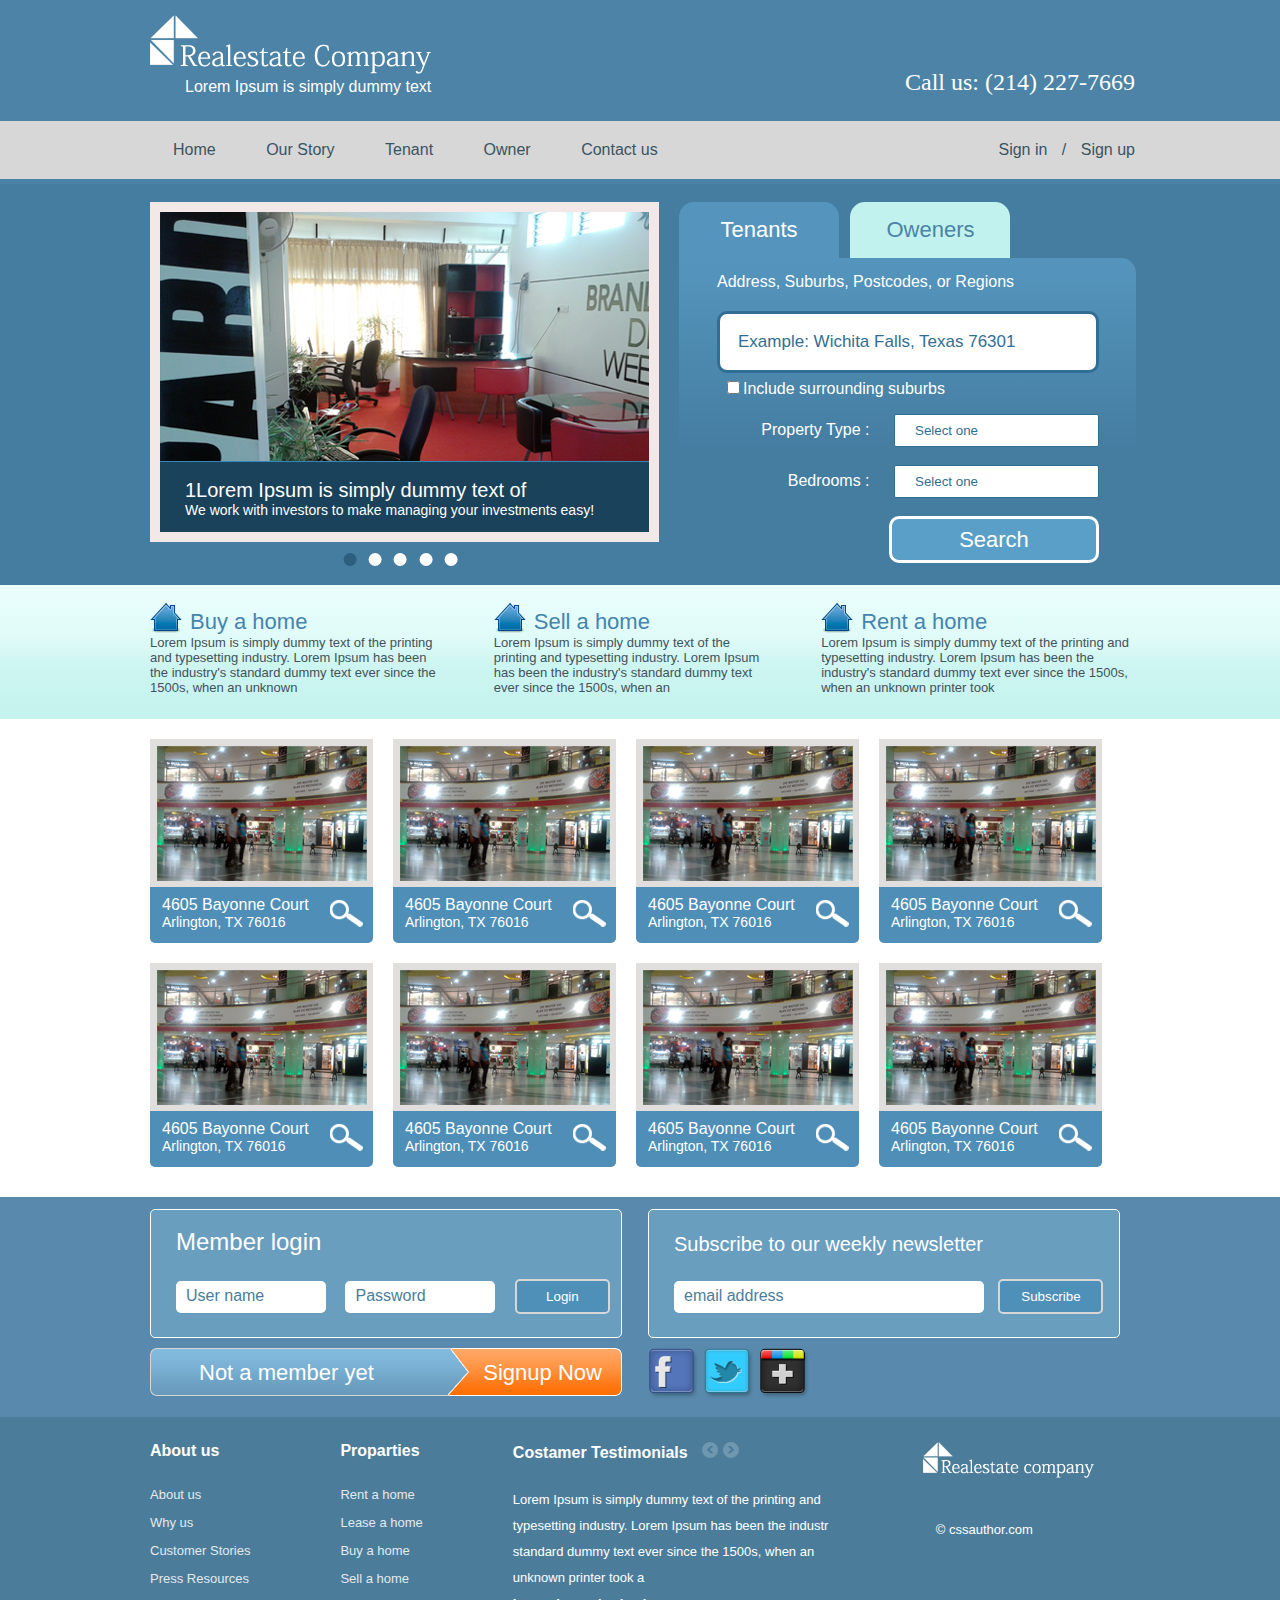
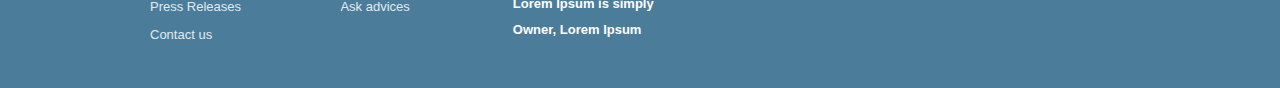
<file: piroll/index.html>
<!DOCTYPE html>
<html lang="en">
<head>
    <meta charset="UTF-8">
    <meta name="viewport" content="width=device-width, initial-scale=1.0">
    <meta http-equiv="X-UA-Compatible" content="ie=edge">
    <title>Real Estate</title>

    <link rel="stylesheet" href="main.css">

    <link href="https://fonts.googleapis.com/css?family=Barlow" rel="stylesheet">
</head>
<body>

    <div class="wrap">

                <!-- Header -->

        <header>
            <div class="header__top">
                <div class="content flex__end">
                    <div class="logo__company">
                        <img src="img/logo.png" alt="logo">
                        <div class="company__description">
                            Lorem Ipsum is simply dummy text
                        </div>
                    </div>
                    <div class="call__us">Call us: (214) 227-7669</div>
                </div>
            </div>
            <div class="header__buttom">
                <div class="content_header__buttom">
                    <div class="navBar">
                        <div class="short__menu">Menu</div>
                        <ul class="long__navbar long__navbar_media">
                            <li><a href="#">Home</a></li>
                            <li><a href="#">Our Story</a></li>
                            <li><a href="#">Tenant</a></li>
                            <li><a href="#">Owner</a></li>
                            <li><a href="#">Contact us</a></li>
                        </ul>
                    </div>
                    <div class="login">
                        <a href="#">Sign in</a>
                        <span>/</span>
                        <a href="#">Sign up</a>
                    </div>
                    <div class="clearfix"></div>
                </div>
            </div>
        </header>


        <!-- Content -->

        <div class="site-main__content">
            <div class="search-field">
                <div class="content flex_start smc">
                    <div class="slide-wrapper">
                        <input type="radio" name="point" id="slide1" checked>
                        <input type="radio" name="point" id="slide2">
                        <input type="radio" name="point" id="slide3">
                        <input type="radio" name="point" id="slide4">
                        <input type="radio" name="point" id="slide5">                    
                        <div class="slider">
                            <div class="slides slide1">
                                <div class="slide__title">
                                    <div class="big-text">1Lorem Ipsum is simply dummy text of </div>
                                    <div class="small-text">We work with investors to make managing your investments easy!</div>
                                </div>
                            </div>
                            <div class="slides slide2">
                                <div class="slide__title">
                                    <div class="big-text">2Lorem Ipsum is simply dummy text of </div>
                                    <div class="small-text">We work with investors to make managing your investments easy!</div>
                                </div>
                            </div>
                            <div class="slides slide3">
                                <div class="slide__title">
                                    <div class="big-text">3Lorem Ipsum is simply dummy text of </div>
                                    <div class="small-text">We work with investors to make managing your investments easy!</div>
                                </div>
                            </div>
                            <div class="slides slide4">
                                <div class="slide__title">
                                    <div class="big-text">4Lorem Ipsum is simply dummy text of </div>
                                    <div class="small-text">We work with investors to make managing your investments easy!</div>
                                </div>
                            </div>
                            <div class="slides slide5">
                                <div class="slide__title">
                                    <div class="big-text">5Lorem Ipsum is simply dummy text of </div>
                                    <div class="small-text">We work with investors to make managing your investments easy!</div>
                                </div>
                            </div>
                            
                        </div>
                        <div class="controls">
                            <label for="slide1"></label>
                            <label for="slide2"></label>
                            <label for="slide3"></label>
                            <label for="slide4"></label>
                            <label for="slide5"></label>
                        </div>
                    </div>
                    <div id="right__sideBar" class="right__sideBar">
                        <ul id="buttonList">
                            <li class="first tab activeTitle">Tenants</li>
                            <li class="second tab">Oweners</li>
                        </ul>
                        <div class="tab-content">
                            <div class="tab-panel page1 show">
                                <p>Address, Suburbs, Postcodes, or Regions</p>
                                <input class="example" type="text" placeholder="Example: Wichita Falls, Texas 76301">
                                <input type="checkbox">Include surrounding suburbs
                                <div class="choose-type">
                                    <span>Property Type :</span>
                                    <input class="one" type="text" placeholder="Select one">
                                </div>
                                <div class="choose-type">
                                    <span>Bedrooms :</span>
                                    <input class="one" type="text" placeholder="Select one">
                                </div>
                                <div class="position-right">
                                    <button class="search">Search</button>
                                </div>
                            </div>
                            <div class="tab-panel page2">
                                <p>Some other text</p>
                                <input class="example" type="text" placeholder="Example: Wichita Falls, Texas 76301">
                                <input type="checkbox">Include surrounding suburbs
                                <div class="choose-type">
                                    <span>Property Type :</span>
                                    <input class="one" type="text" placeholder="Select one">
                                </div>
                                <div class="choose-type">
                                    <span>Bedrooms :</span>
                                    <input class="one" type="text" placeholder="Select one">
                                </div>
                                <div class="position-right">
                                    <button class="search">Search</button>
                                </div>
                            </div>
                        </div>
                    </div>
                    <div class="clearfix"></div>
                </div>
            </div>
            <div class="choose-home">
                <div class="content">
                    <div class="buy_home">
                        <div class="home__title"><a href="">Buy a home</a></div>
                        <div class="home__desc">Lorem Ipsum is simply dummy text of the printing and typesetting industry. Lorem Ipsum has been the industry's standard dummy text ever since the 1500s, when an unknown</div>
                    </div>
                    <div class="sell_home">
                        <div class="home__title"><a href="">Sell a home</a></div>
                        <div class="home__desc">Lorem Ipsum is simply dummy text of the printing and typesetting industry. Lorem Ipsum has been the industry's standard dummy text ever since the 1500s, when an </div>                        
                    </div>
                    <div class="rent_home">
                        <div class="home__title"><a href="#">Rent a home</a></div>
                        <div class="home__desc">Lorem Ipsum is simply dummy text of the printing and typesetting industry. Lorem Ipsum has been the industry's standard dummy text ever since the 1500s, when an unknown printer took </div>
                    </div>
                </div>
            </div>
            <div class="site-content__product">
                <div class="content__products">
                    <div class="content__section">
                        <div class="product">
                            <a href="#">
                                <img src="img/product.png" alt="foto-product">
                            </a>
                            <div class="product__desc">
                                <div class="product__desc_img">
                                    <div class="product__adress">4605 Bayonne Court </div>
                                    <div class="product__region">Arlington, TX 76016</div>
                                </div>
                            </div>
                        </div>
                        <div class="product">
                            <a href="#">
                                <img src="img/product.png" alt="foto-product">
                            </a>
                            <div class="product__desc">
                                <div class="product__desc_img">
                                    <div class="product__adress">4605 Bayonne Court </div>
                                    <div class="product__region">Arlington, TX 76016</div>
                                </div>
                            </div>
                        </div>
                        <div class="product">
                            <a href="#">
                                <img src="img/product.png" alt="foto-product">
                            </a>
                            <div class="product__desc">
                                <div class="product__desc_img">
                                    <div class="product__adress">4605 Bayonne Court </div>
                                    <div class="product__region">Arlington, TX 76016</div>
                                </div>
                            </div>
                        </div>
                        <div class="product">
                            <a href="#">
                                <img src="img/product.png" alt="foto-product">
                            </a>
                            <div class="product__desc">
                                <div class="product__desc_img">
                                    <div class="product__adress">4605 Bayonne Court </div>
                                    <div class="product__region">Arlington, TX 76016</div>
                                </div>
                            </div>
                        </div>
                        <div class="product">
                            <a href="#">
                                <img src="img/product.png" alt="foto-product">
                            </a>
                            <div class="product__desc">
                                <div class="product__desc_img">
                                    <div class="product__adress">4605 Bayonne Court </div>
                                    <div class="product__region">Arlington, TX 76016</div>
                                </div>
                            </div>
                        </div>
                        <div class="product">
                            <a href="#">
                                <img src="img/product.png" alt="foto-product">
                            </a>
                            <div class="product__desc">
                                <div class="product__desc_img">
                                    <div class="product__adress">4605 Bayonne Court </div>
                                    <div class="product__region">Arlington, TX 76016</div>
                                </div>
                            </div>
                        </div>
                        <div class="product">
                            <a href="#">
                                <img src="img/product.png" alt="foto-product">
                            </a>
                            <div class="product__desc">
                                <div class="product__desc_img">
                                    <div class="product__adress">4605 Bayonne Court </div>
                                    <div class="product__region">Arlington, TX 76016</div>
                                </div>
                            </div>
                        </div>
                        <div class="product">
                            <a href="#">
                                <img src="img/product.png" alt="foto-product">
                            </a>
                            <div class="product__desc">
                                <div class="product__desc_img">
                                    <div class="product__adress">4605 Bayonne Court </div>
                                    <div class="product__region">Arlington, TX 76016</div>
                                </div>
                            </div>
                        </div>
                        <div class="clearfix"></div>
                    </div>
                </div>
            </div>
        </div>


        <!-- User panel -->

        <div class="user-panel">
            <div class="user-panel__contetn">
                <div class="user-form user__member">
                    <div class="user__member_title">Member login</div>
                    <div class="user__login">
                        <input type="text" placeholder="User name">
                        <input type="password" placeholder="Password">
                        <input type="submit" name="commit" value="Login">
                    </div>
                </div>

                <div class="user-form user__subscribe">
                    <div class="user__subscribe_title">Subscribe to our weekly newsletter</div>
                    <div class="user__subscribe_form">
                        <input type="text" placeholder="email address">
                        <input type="submit" name="commit" value="Subscribe">
                    </div>
                </div>

                <div class="user__new">
                    <div class="user__new_title">Not a member yet </div>
                    <div class="user-signup"><a href="">Signup Now</a></div>
                </div>

                <div class="social-network">
                    <a href="#">
                        <img src="img/fb.png" alt="fb-logo">
                    </a>
                    <a href="#">
                        <img src="img/tw.png" alt="tw-logo">
                    </a>
                    <a href="#">
                        <img src="img/g.png" alt="g-logo">
                    </a>
                </div>
                <div class="clearfix"></div>
            </div>
        </div>

        <footer>
            <div class="footer__content">
                <div class="about-us footer">
                    <div class="footer__title">
                        <span class="data-toggle">About us
                            <span class="caret"></span>
                        </span>
                        <ul class="footer__list footer__list_about">
                            <li><a href="#">About us</a></li>
                            <li><a href="#">Why us</a></li>
                            <li><a href="#">Customer Stories</a></li>
                            <li><a href="#">Press Resources</a></li>
                            <li><a href="#">Press Releases</a></li>
                            <li><a href="#">Contact us</a></li>
                        </ul>
                    </div>
                </div>
                <div class="proparties footer">
                    <div class="footer__title">
                        <span class="data-toggle">Proparties
                            <span class="caret"></span>
                        </span>
                        <ul class="footer__list footer__list_prop">
                            <li><a href="#">Rent a home</a></li>
                            <li><a href="#">Lease a home</a></li>
                            <li><a href="#">Buy a home</a></li>
                            <li><a href="#">Sell a home</a></li>
                            <li><a href="#">Ask advices</a></li>
                        </ul>
                    </div>
                </div>
                <div class="costamer footer">
                    <div class="costamer__title">
                        <span class="costamer__title ct">Costamer Testimonials</span>
                        <span class="footer__arrow">
                            <a href="#"><img src="img/footer_arrow_left.png" alt=""></a>
                        </span>
                        <span class="footer__arrow">
                            <a href="#"><img src="img/footer_arrow_right.png" alt=""></a>
                        </span>
                    </div>
                    <div class="costamer__desc">
                        <p class="costamer__list">Lorem Ipsum is simply dummy text of the printing and 
                                typesetting industry. Lorem Ipsum has been the industr
                                standard dummy text ever since the 1500s, 
                                when an unknown printer took a 
                        </p>
                        <p class="costamer__list"><b>Lorem Ipsum is simply</b></p>
                        <p class="costamer__list"><b>Owner, Lorem Ipsum</b></p>
                    </div>
                    <p class="readMore"><a href="#">Read more ...</a></p>
                </div>
                <div class="footer__logo footer">
                    <div class="footer__logo_img">
                        <img src="img/logo_small.png" alt="logo">
                    </div>
                    <div class="footer__copyright">© cssauthor.com</div>
                </div>
                <div class="clearfix"></div>
            </div>
        </footer>
    </div>


    <script src="main.js"></script>
    
</body>
</html>
</file>
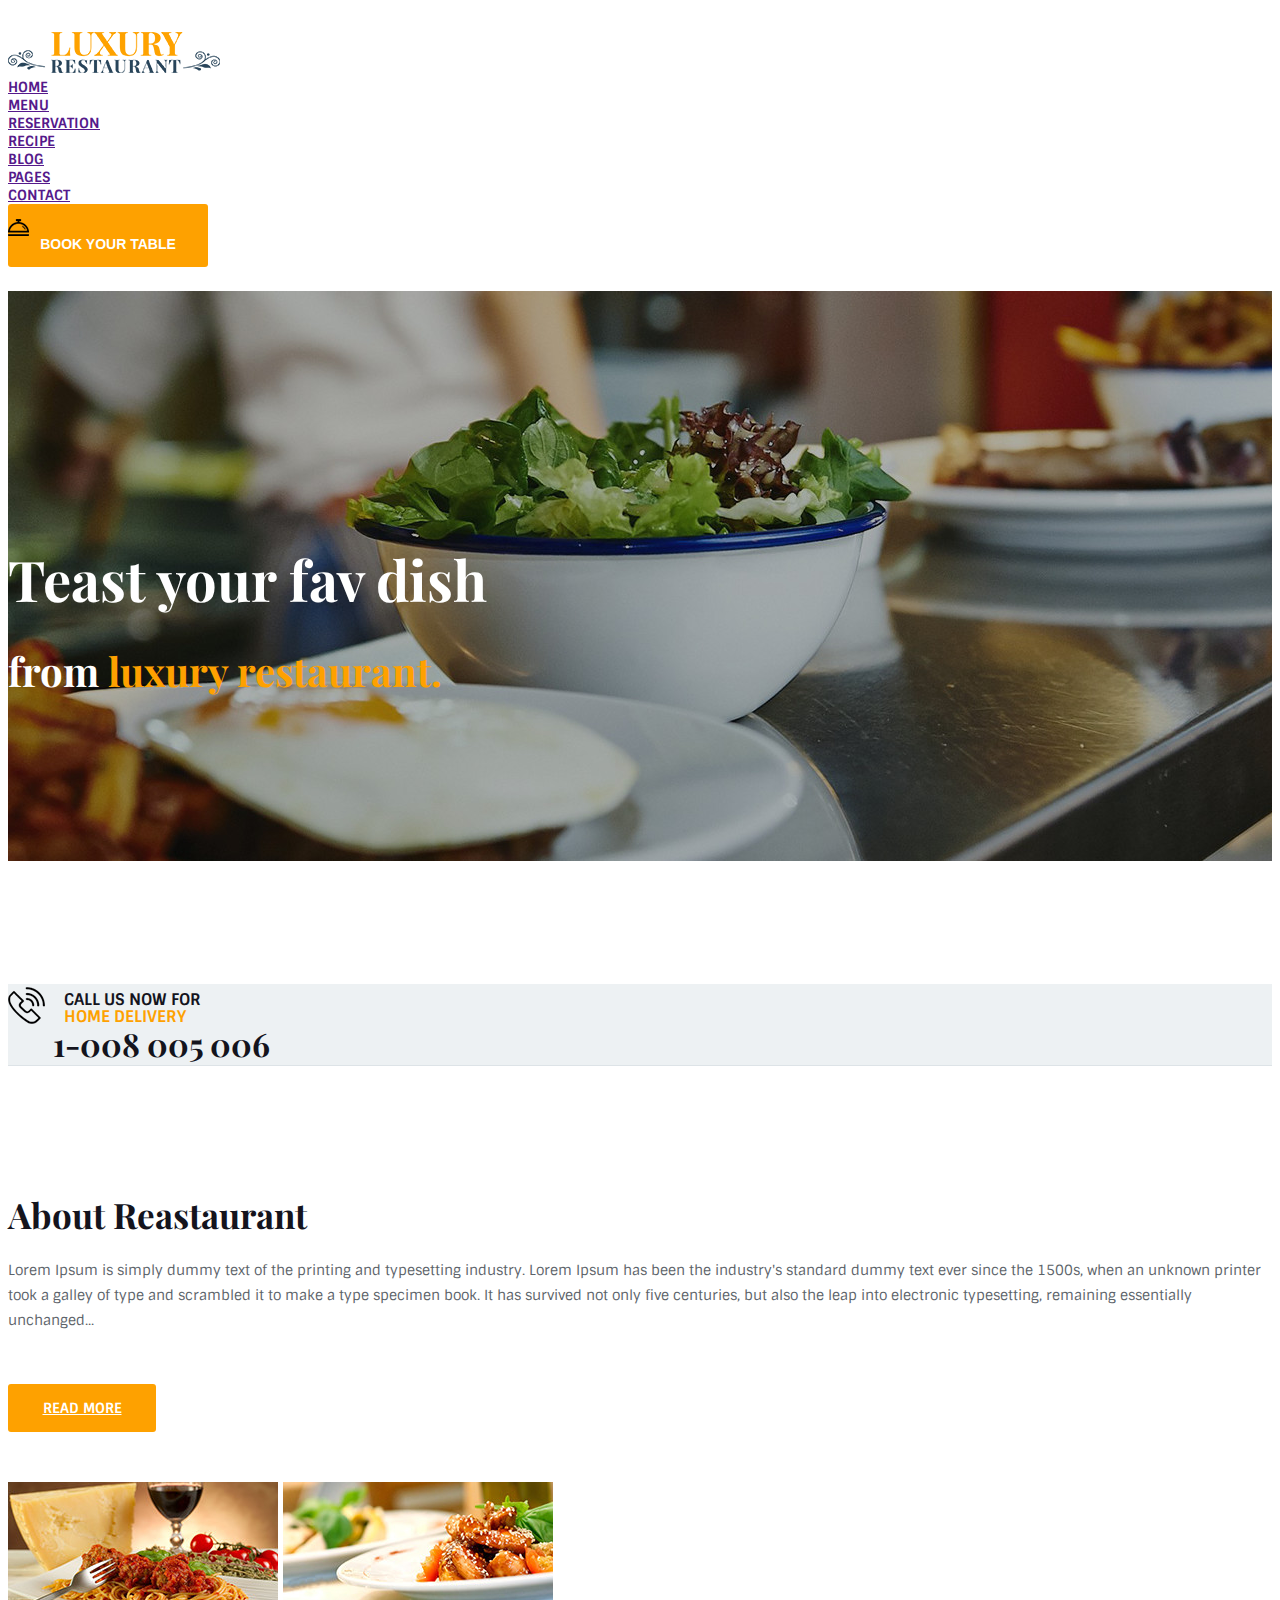
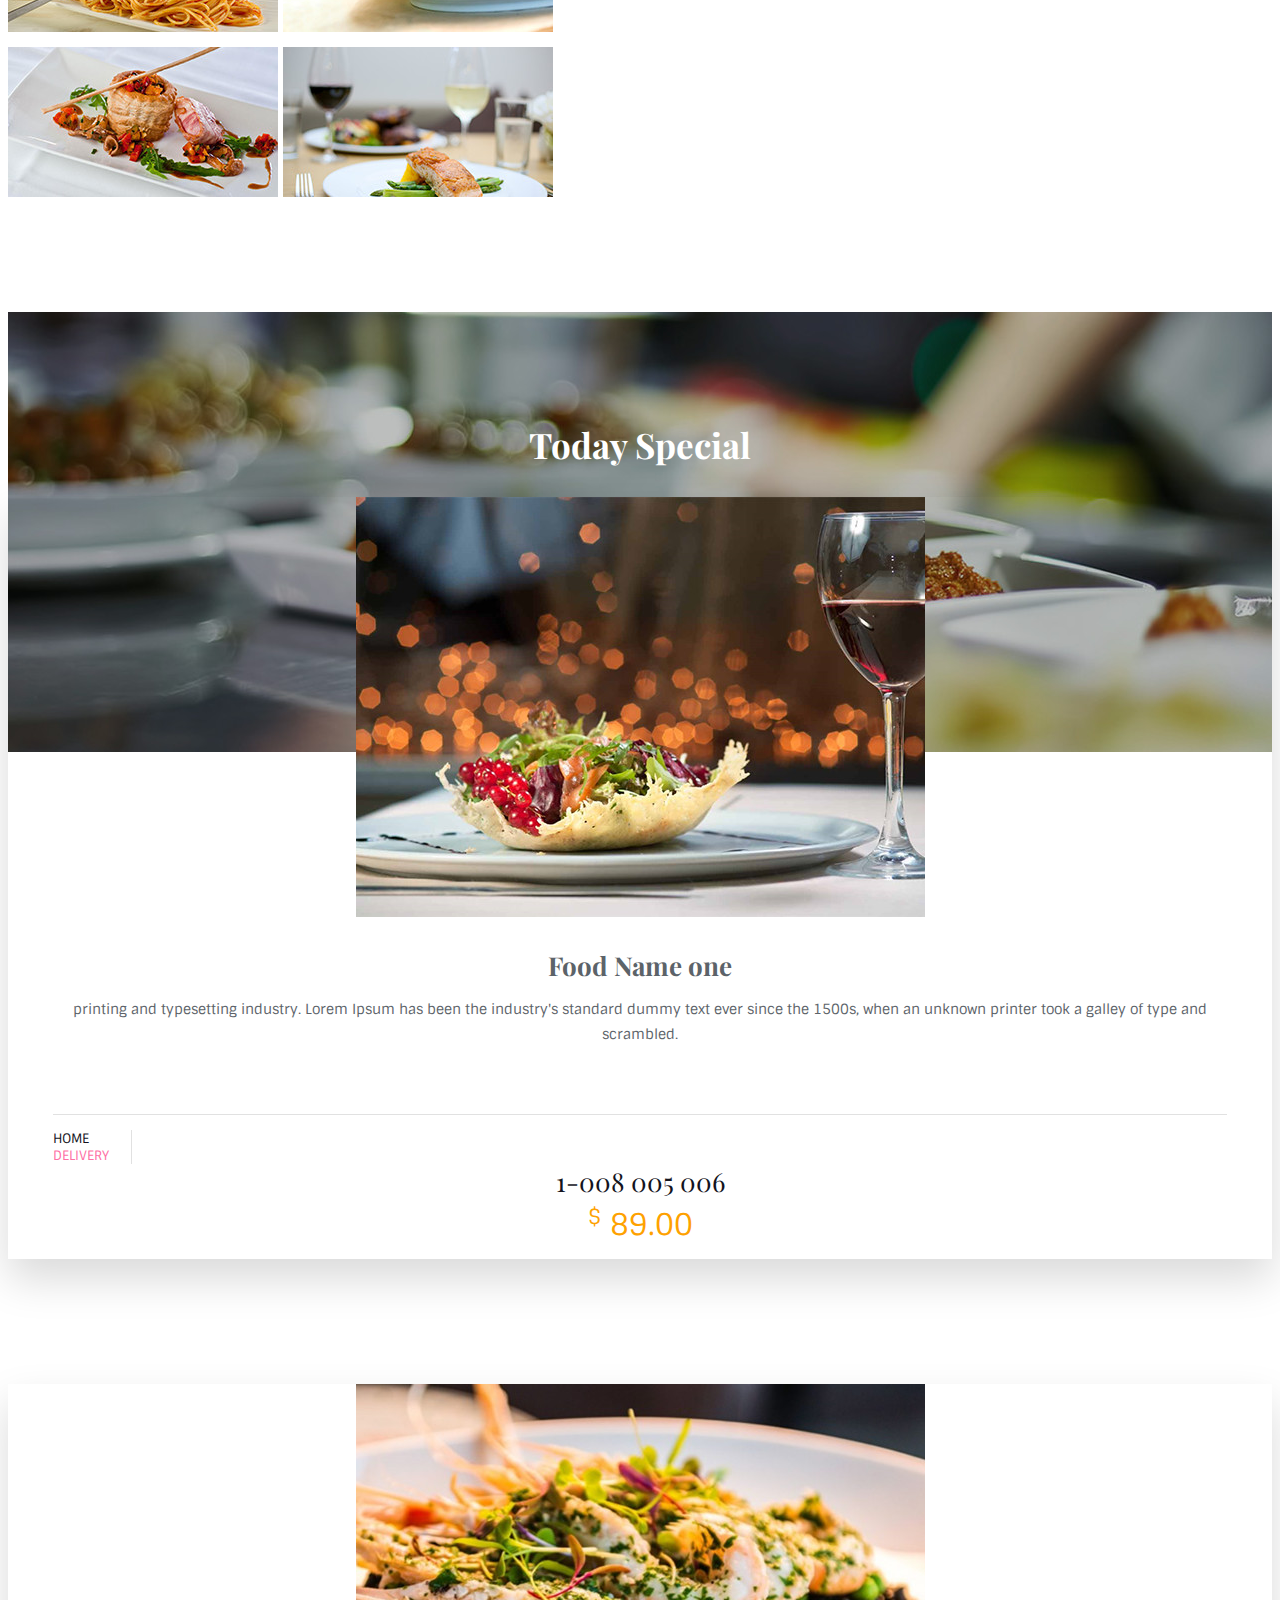
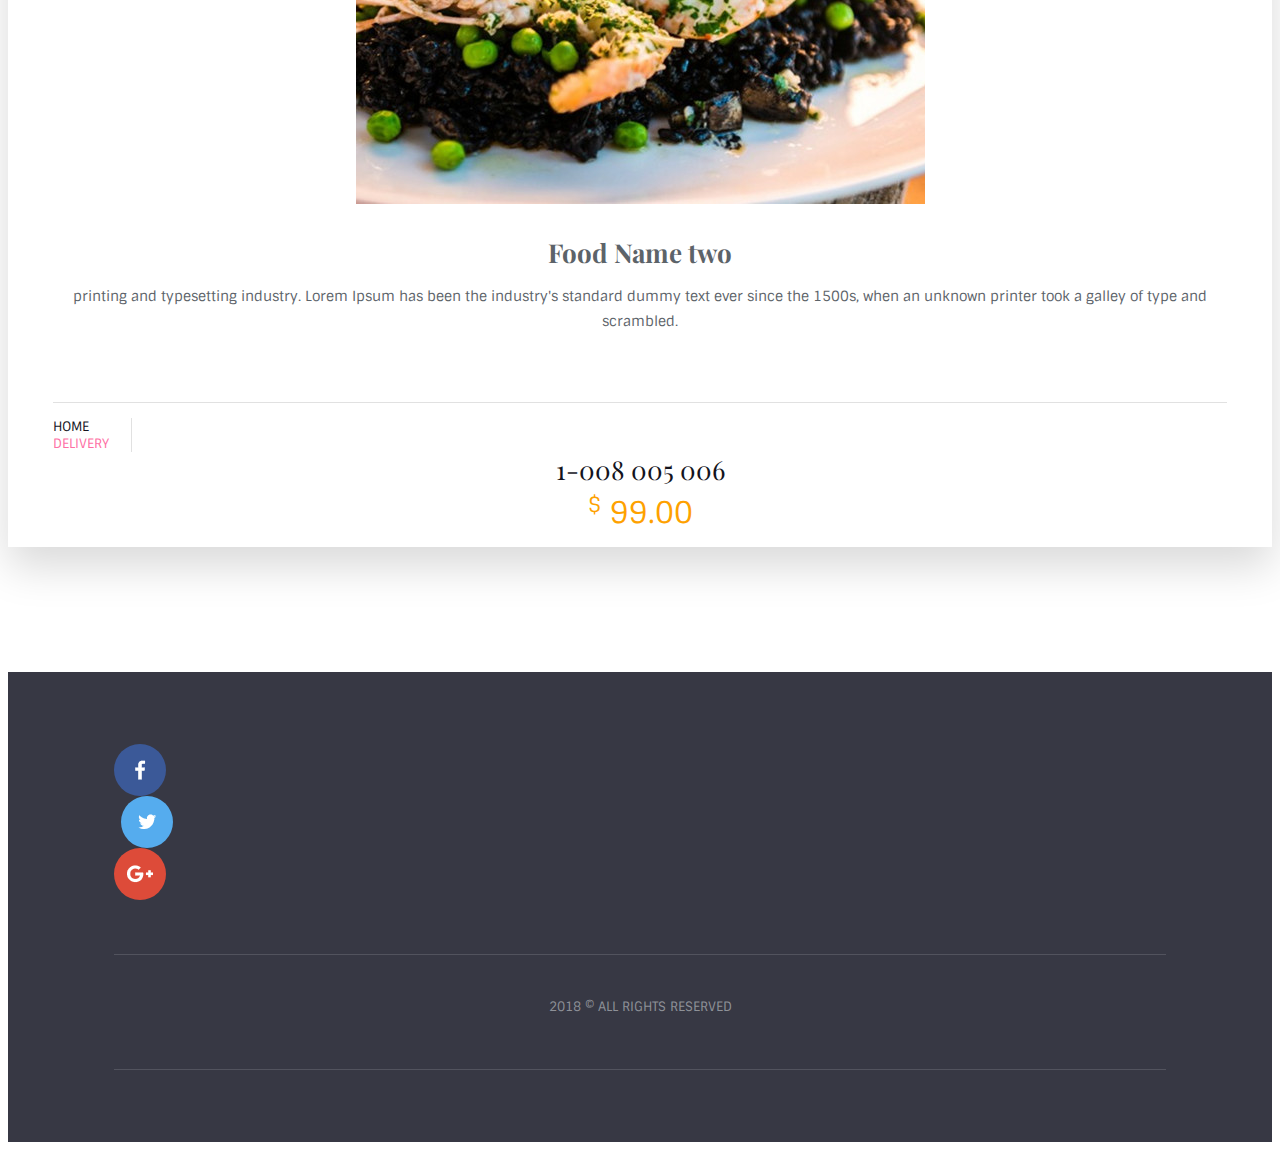
<file: restaurant/index.html>
<!DOCTYPE html>
<html lang="en">
<head>
    <meta charset="UTF-8">
    <meta name="viewport" content="width=device-width, initial-scale=1.0">
    <meta http-equiv="X-UA-Compatible" content="ie=edge">
    <title>Luxary Restaurant</title>

    <link rel="stylesheet" href="https://maxcdn.bootstrapcdn.com/bootstrap/4.0.0-beta.2/css/bootstrap.min.css" integrity="sha384-PsH8R72JQ3SOdhVi3uxftmaW6Vc51MKb0q5P2rRUpPvrszuE4W1povHYgTpBfshb" crossorigin="anonymous">
    <link rel="stylesheet" href="css/main.css">
    <link href="https://fonts.googleapis.com/css?family=Playfair+Display:700|Sintony:400,700" rel="stylesheet">
</head>
<body>
    <header id="header" class="header">
        <div class="main-header">
            <div class="container">
                <div class="row">
                    <div class="col-lg-3">
                        <img src="img/logo.png" alt="logo">
                    </div>
                    <div class="col-lg-6">
                        <nav>
                            <ul class="menu d-flex justify-content-between">
                                <li class="menu__item"><a href="">Home</a></li>
                                <li class="menu__item"><a href="">Menu</a></li>
                                <li class="menu__item"><a href="">Reservation</a></li>
                                <li class="menu__item"><a href="">Recipe</a></li>
                                <li class="menu__item"><a href="">Blog</a></li>
                                <li class="menu__item"><a href="">Pages</a></li>
                                <li class="menu__item"><a href="">Contact</a></li>
                            </ul>
                        </nav>
                    </div>
                    <div class="col-lg-3">
                        <button class="book cta d-flex justify-content-center">
                            <span class="book__icon"></span>
                            Book your table
                        </button>
                    </div>
                </div>
            </div>
        </div>
        <div class="offer">
            <div class="container">
                <div class="row">
                    <div class="col-lg-12">
                        <div class="title">
                            <h1 class="title__heading">
                                Teast your fav dish
                            </h1>
                            <p class="title__desc">
                                from <span>luxury restaurant.</span>
                            </p>
                        </div>
                    </div>
                </div>
            </div>

        </div>
    </header>

    <section id="call" class="call">
        <div class="container">
            <div class="row">
                <div class="col-lg-12">
                    <div class="phone d-flex ml-auto mr-auto">
                        <div class="phone__text">
                            <!-- <img src="./img/phone.png" alt=""> -->
                            Call us now for
                            <span>home delivery</span>
                        </div>
                        <div class="phone__digits">
                            1-008 005 006
                        </div>
                    </div>
                </div>
            </div>
        </div>
    </section>
    
    <section id="about" class="about">
        <div class="container">
            <div class="row">
                <div class="col-lg-6">
                    <div class="history">
                        <h2 class="history__title">About Reastaurant</h2>
                        <p class="histoy__text">
                                Lorem Ipsum is simply dummy text of the printing
                                 and typesetting industry. Lorem Ipsum has been
                                  the industry's standard dummy text ever since
                                   the 1500s, when an unknown printer took a galley
                                    of type and scrambled it to make a type specimen
                                     book. It has survived not only five centuries,
                                      but also the leap into electronic typesetting,
                                       remaining essentially unchanged... 
                        </p>
                        <a href="#" class="cta history__button">Read more</a>
                    </div>
                </div>
                <div class="col-lg-3">
                    <div class="food-images food-images-down">
                        <img src="img/food1.jpg" alt="pasta" class="food-images__item">
                        <img src="img/food2.jpg" alt="chiken" class="food-images__item">
                    </div>
                </div>
                <div class="col-lg-3">
                    <div class="food-images">
                        <img src="img/food3.jpg" alt="meet" class="food-images__item">
                        <img src="img/food4.jpg" alt="fish" class="food-images__item">
                    </div>
                </div>
            </div>
        </div>        
    </section>
    
    <section id="special" class="special">
        <div class="container">
            <div class="row">
                <div class="col-lg-12">
                    <h2 class="special-title">
                        Today Special
                    </h2>
                </div>
            </div>
            <div class="row">
                <div class="col-lg-6">
                    <div class="food">
                        <img src="img/dish1.jpg" alt="dish_1" class="food_img img-fluid">
                        <h3 class="food__title">
                            Food Name one
                        </h3>
                        <p class="food__desc">
                            printing and typesetting industry. Lorem Ipsum has been the industry's standard dummy text ever since the 1500s, when an unknown printer took a galley of type and scrambled.
                        </p>
                        <div class="food__details d-flex">
                            <div class="food__del">Home
                                <span>Delivery</span>
                            </div>
                            <div class="food__phone">
                                1-008 005 006
                            </div>
                            <div class="food__price ml-auto">
                                <sup><small>$</small></sup>
                                89.00
                            </div>
                        </div>
                    </div>
                </div>
                <div class="col-lg-6">
                    <div class="food">
                        <img src="img/dish.jpg" alt="dish_1" class="food_img img-fluid">
                        <h3 class="food__title">
                            Food Name two
                        </h3>
                        <p class="food__desc">
                            printing and typesetting industry. Lorem Ipsum has been the industry's standard dummy text ever since the 1500s, when an unknown printer took a galley of type and scrambled.
                        </p>
                        <div class="food__details d-flex">
                            <div class="food__del">Home
                                <span>Delivery</span>
                            </div>
                            <div class="food__phone">
                                1-008 005 006
                            </div>
                            <div class="food__price ml-auto">
                                <sup><small>$</small></sup>
                                99.00
                            </div>
                        </div>
                    </div>
                </div>
            </div>
        </div>
    </section>

    <footer id="footer" class="footer">
        <div class="container">
            <div class="row">
                <div class="col-lg-12">
                    <ul class="socials d-flex justify-content-center">
                        <li class="social__item social__item_fb">
                            <a href="#"></a>
                        </li>
                        <li class="social__item social__item_tw">
                            <a href="#"></a>
                        </li>
                        <li class="social__item social__item_g">
                            <a href="#"></a>
                        </li>
                    </ul>
                </div>
            </div>
            <div class="row">
                <div class="col-lg-4">
                    <div class="line"></div>
                </div>
                <div class="col-lg-4">
                    <div class="credits">
                            2018 ©   All rights reserved
                    </div>
                </div>
                <div class="col-lg-4">
                    <div class="line"></div>
                </div>
            </div>
        </div>
    </footer>

    <div id="modal" class="modal-window">
        <div class="modal__overlay">
            <div class="modal__body">
                Modal window
            </div>
        </div>
    </div>
    

    <script src="https://code.jquery.com/jquery-3.2.1.slim.min.js" integrity="sha384-KJ3o2DKtIkvYIK3UENzmM7KCkRr/rE9/Qpg6aAZGJwFDMVNA/GpGFF93hXpG5KkN" crossorigin="anonymous"></script>
    <script src="js/main.js"></script>
</body>
</html>
</file>
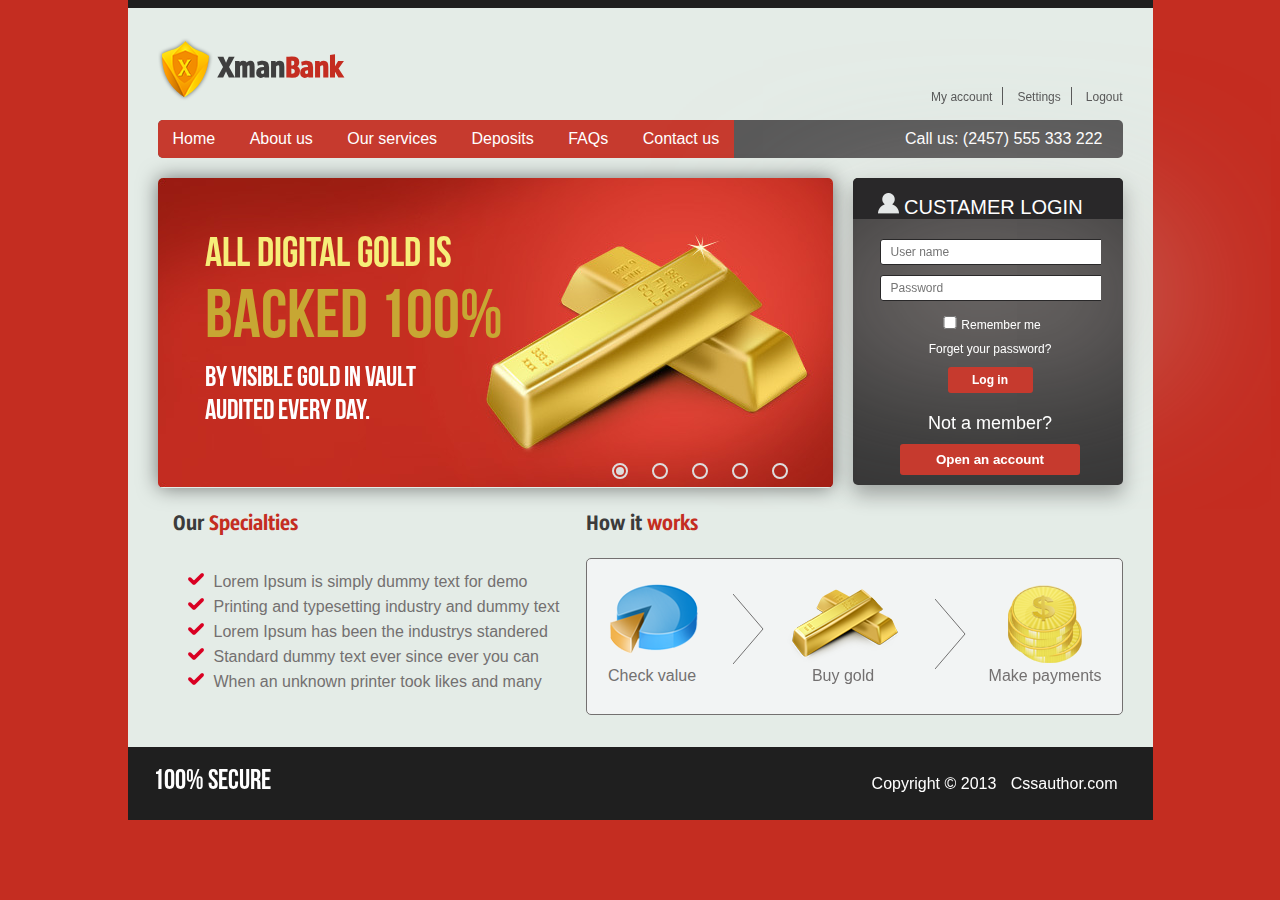
<file: XmanBank/index.html>
<!DOCTYPE html>
<html lang="en">
<head>
    <meta charset="UTF-8">
    <meta name="viewport" content="width=device-width, initial-scale=1.0">
    <meta http-equiv="X-UA-Compatible" content="ie=edge">
    <title>XmanBank</title>

    <link rel="stylesheet" href="main.css">

    <!-- Fonts -->
    <link rel="stylesheet" href="fonts/sansus_webissimo/fonts.css">
    <link rel="stylesheet" href="fonts/helvetica/fonts.css">
    <link rel="stylesheet" href="fonts/bebas/fonts.css">

</head>
<body>
    <div class="total_wrapper">
        <div class="wrap">
            <header>
                <div class="flexTop">
                    <div class="logo">
                        <div class="image__logo">
                            <img src="img/logo.png" alt="X_Bank">
                        </div>
                        <div class="title__logo">Xman<span class="secondWord">Bank</span>
                        </div>
                    </div>
                    <div class="rightNav">
                        <ul class="generalPos">
                            <li><a class="personal-office" href="#">My account</a></li>
                            <li><a class="personal-office" href="#">Settings</a></li>
                            <li><a class="personal-office" href="#">Logout</a></li>
                        </ul>
                    </div>
                </div>
                <div class="position__navBar">
                    <ul class="generalNavBar__list">
                        <li><a href="#">Home</a></li>
                        <li><a href="#">About us</a></li>
                        <li><a href="#">Our services</a></li>
                        <li><a href="#">Deposits</a></li>
                        <li><a href="#">FAQs</a></li>
                        <li><a href="#">Contact us</a></li>
                    </ul>
                    <div class="callUs">Call us: (2457) 555 333 222</div>
                    <div class="clearfix"></div>
                </div>
            </header>
    
    
            <section class="content">
                <div class="sliderWrap">
                    <div class="wrapper">
                        <input type="radio" name="point" id="slide1" checked>
                        <input type="radio" name="point" id="slide2">
                        <input type="radio" name="point" id="slide3">
                        <input type="radio" name="point" id="slide4">
                        <input type="radio" name="point" id="slide5">
                        <div class="slider">
                            <div class="slides slide1">
                                <div class="slede__text">
                                    <p class="first-string">All digital gold is</p>
                                    <p class="second-string">backed 100%</p>
                                    <p class="third-string">by visible gold in vault</p>
                                    <p class="third-string">audited every day.</p>                                    
                                </div>
                            </div>
                            <div class="slides slide2"></div>
                            <div class="slides slide3">
                                <div class="slede__text">
                                    <p class="first-string">All digital gold is</p>
                                    <p class="second-string">backed 100%</p>
                                    <p class="third-string">by visible gold in vault</p>
                                    <p class="third-string">audited every day.</p>                                    
                                </div>
                            </div>
                            <div class="slides slide4"></div>
                            <div class="slides slide5"></div>
                        </div>
                        <div class="controls">
                            <label for="slide1"></label>
                            <label for="slide2"></label>
                            <label for="slide3"></label>
                            <label for="slide4"></label>
                            <label for="slide5"></label>
                        </div>
                    </div>
                </div>
                <div id="login-form">
                    <div class="custamer">
                        <img src="img/user.png" alt="">
                        <span>Custamer login</span>
                    </div>
                    <fieldset>
                        <form action="javascript:void(0);" method="get">
                            <input type="email" required value="" placeholder="User name"> 
                            <input type="password" required value="" placeholder="Password">
                            <div class="lobin_help">
                                <p class="remember_me">
                                    <label for="">
                                        <input type="checkbox" id="remember_me">Remember me
                                    </label>
                                </p>
                                <p class="forget__pass">
                                    <a href="javascript:void(0);">Forget your password?</a>
                                </p>  
                            </div>
                            
                            
                            <input type="submit" value="Log in">
                        </form>
                        <p class="member">Not a member?</p>
                        <button class="open_account">Open an account</button>
                    </fieldset>
                </div>
                <div class="clearfix"></div>
    
                <div class="buttom_content">
                    <div class="specialties">
                        <p class="title-buttom-content">Our <span class="red_text">Specialties</span></p>
                        <ul class="specialties__list">
                            <li><img src="img/check-mark.png" alt="">Lorem Ipsum is simply dummy text for demo </li>
                            <li><img src="img/check-mark.png" alt="">Printing and typesetting industry and dummy text</li>
                            <li><img src="img/check-mark.png" alt="">Lorem Ipsum has been the industrys standered </li>
                            <li><img src="img/check-mark.png" alt="">Standard dummy text ever since  ever you can</li>
                            <li><img src="img/check-mark.png" alt="">When an unknown printer took likes and many</li>
                        </ul>
                    </div>
                    <div class="wrap_HIT">
                        <p class="title-buttom-content ml">How it <span class="red_text">works</span></p>
                        <ul class="how_it_works">
                            <li>
                                <div class="position_left">
                                    <img src="img/check_value.png" alt="">
                                    <span class="text_step">Check value</span>
                                </div>
                                <canvas class="position_left" id="arrow"></canvas>
                            </li>
                            <li>
                                <div class="position_left">
                                    <img src="img/gold_copy.png" alt="">
                                    <span class="text_step">Buy gold</span>
                                </div>
                                <canvas class="position_left" id="arrow1"></canvas>
                            </li>
                            <li>
                                <div class="position_left">
                                    <img src="img/make_payment.png" alt="">
                                    <span class="text_step">Make payments</span>
                                </div>
                            </li>
                        </ul>
                    </div>
                    <div class="clearfix"></div>
                </div>
            </section>
    
    
            
        </div>
        <footer>
            <div class="left_section">100% SECURE</div>
            <div class="right_section">
                <span class="mr">Copyright &#169; 2013</span>
                <span>Cssauthor.com</span>
            </div>
            <div class="clearfix"></div>
        </footer>
    </div>

    <script>
        var arrow = document.getElementById("arrow"),
            ctx = arrow.getContext('2d');
        arrow.height = 80;
        arrow.width  = 50;
        ctx.strokeStyle = '#737070';
        ctx.beginPath();
        ctx.moveTo(0, 10);
        ctx.lineTo(30, 45);
        ctx.lineTo(0, 80);
        ctx.stroke();

        var arrow1 = document.getElementById("arrow1"),
            ctx = arrow1.getContext('2d');
        arrow1.height = 80;
        arrow1.width  = 50;
        ctx.strokeStyle = '#737070';
        ctx.beginPath();
        ctx.moveTo(0, 10);
        ctx.lineTo(30, 45);
        ctx.lineTo(0, 80);
        ctx.stroke();
    </script>
    
</body>
</html>
</file>
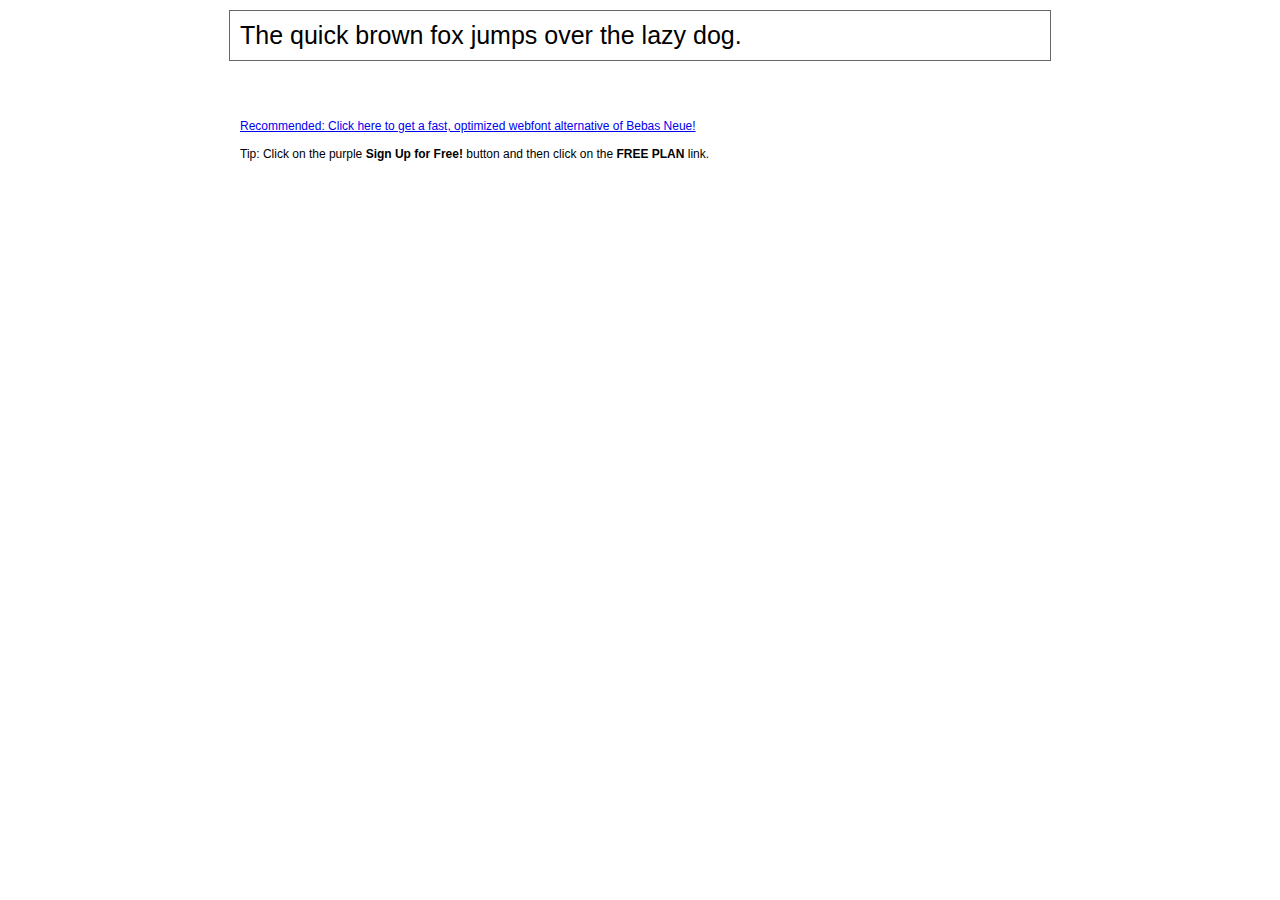
<file: XmanBank/fonts/bebas/demo.html>
<!DOCTYPE html PUBLIC "-//W3C//DTD XHTML 1.0 Transitional//EN" "http://www.w3.org/TR/xhtml1/DTD/xhtml1-transitional.dtd">
<html xmlns="http://www.w3.org/1999/xhtml">
<head>
	<meta http-equiv="Content-Type" content="text/html; charset=utf-8" />
	<title>@font-face Demo</title>
	<link rel="stylesheet" href="fonts.css" type="text/css" charset="utf-8" />
	<style type="text/css">
	body {
		background-color:white;
		font-family:Verdana,Tahoma,Arial,Sans-Serif;
		color:black;
		font-size:12px;
	}

	.demo
	{
		font-family:'Conv_BebasNeue',Sans-Serif;
		width:800px;
		margin:10px auto;
		text-align:left;
		border:1px solid #666;
		padding:10px;
	}

	.hint
	{
		font-family:'Conv_Sansus Webissimo-Regular',Sans-Serif;
		width:800px;
		margin:10px auto;
		text-align:left;
		border:1px;
		padding:10px;
	}

	</style>
</head>
<body>
	<div class="demo" style="font-size:25px">
		The quick brown fox jumps over the lazy dog.
	</div>

	<br>
	<br>
	<div class="hint">
		<a href="http://www.font2web.com/searchfreewebfont.php?Bebas+Neue">Recommended: Click here to get a fast, optimized webfont alternative of Bebas Neue!</a><br><br>
		Tip: Click on the purple <strong>Sign Up for Free!</strong> button and then click on the <strong>FREE PLAN</strong> link.
	</div>

</body>
</html>
</file>
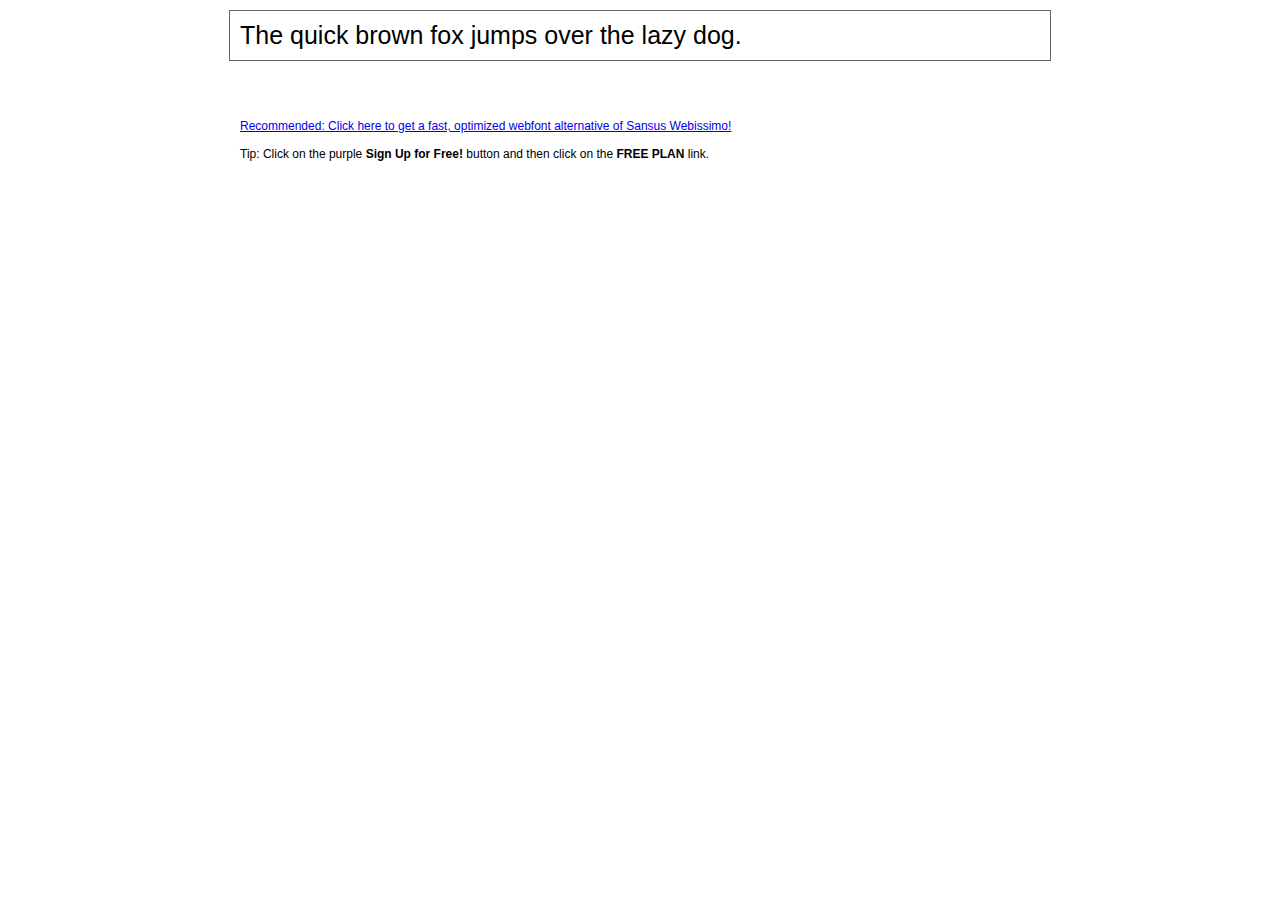
<file: XmanBank/fonts/helvetica/demo.html>
<!DOCTYPE html PUBLIC "-//W3C//DTD XHTML 1.0 Transitional//EN" "http://www.w3.org/TR/xhtml1/DTD/xhtml1-transitional.dtd">
<html xmlns="http://www.w3.org/1999/xhtml">
<head>
	<meta http-equiv="Content-Type" content="text/html; charset=utf-8" />
	<title>@font-face Demo</title>
	<link rel="stylesheet" href="fonts.css" type="text/css" charset="utf-8" />
	<style type="text/css">
	body {
		background-color:white;
		font-family:Verdana,Tahoma,Arial,Sans-Serif;
		color:black;
		font-size:12px;
	}

	.demo
	{
		font-family:'Conv_8265',Sans-Serif;
		width:800px;
		margin:10px auto;
		text-align:left;
		border:1px solid #666;
		padding:10px;
	}

	.hint
	{
		font-family:'Conv_Sansus Webissimo-Regular',Sans-Serif;
		width:800px;
		margin:10px auto;
		text-align:left;
		border:1px;
		padding:10px;
	}

	</style>
</head>
<body>
	<div class="demo" style="font-size:25px">
		The quick brown fox jumps over the lazy dog.
	</div>

	<br>
	<br>
	<div class="hint">
		<a href="http://www.font2web.com/searchfreewebfont.php?Sansus+Webissimo">Recommended: Click here to get a fast, optimized webfont alternative of Sansus Webissimo!</a><br><br>
		Tip: Click on the purple <strong>Sign Up for Free!</strong> button and then click on the <strong>FREE PLAN</strong> link.
	</div>

</body>
</html>
</file>
<file: piroll/main.css>
body, ul, div, p {
    margin: 0;
    padding: 0;
}
li {
    display: inline-block;
    list-style-type: none;
}
a {
    text-decoration: none;
    color: #fff;
}
* {
    font-family: Arial, sans-serif;
}
.clearfix {
    clear: both;
}


.header__top {
    background-color: #4c83a6;
    color: #fff;
    padding: 15px 0 25px;
}
.content {
    max-width: 985px;
    display: flex;
    justify-content: space-between;
    align-items: center;
    padding-left: 150px;
}
.content.flex__end {
    align-items: flex-end;
}
.content.flex_start {
    align-items: flex-start;
}

.company__description {
    font-family: 'Microsoft_New_Tai_Lue', sans-serif;
    font-size: 16px;
    margin-left: 35px;
}
.call__us {
    font-family: 'ACaslonPro-Regular';
    font-size: 24px;
}

.content_header__buttom {
    max-width: 985px;
    padding-left: 150px;
}
.header__buttom {
    color: #3a5362;
    background: #d7d7d7;
    font-family: sans-serif;
    font-size: 16px;
    border-bottom: 5px solid #4b83a6;
}
.header__buttom a {
    color: #3a5362;
}


.short__menu {
    display: none;
    position: relative;
}
.long__navbar li {
    padding: 20px 23px;
    transition: background 0.3s ease-out;
    position: relative;
}
.long__navbar li:hover {
    background: #4c82a4;
    padding-top: 15px;
    margin-bottom: -10px;
    border-top-left-radius: 15px;
    border-top-right-radius: 15px;
}

.navBar {
    float: left;
}
.login {
    float: right;
    margin-top: 20px;
}
.login a:hover {
    text-decoration: underline;
}
.login span {
    margin: 0 10px;
}

/* ....................

    Content 

.................*/

.search-field {
    background: #457da1;
    padding-top: 18px;
}

.slide-wrapper {
	width: 509px;
	height: 340px;
    position: relative;
    margin-right: 20px;
}

.slider {
	width: inherit;
	height: inherit;
	overflow: hidden;
	position: relative;
}

.slides {
    box-sizing: border-box;
	width: inherit;
	height: inherit;
	opacity: 0;
	position: absolute;
	z-index: 0;
	border: 10px solid #f2e8e8;
	transform: scale(1.5);
	transition: transform ease-in-out .5s, opacity ease-in-out .5s;

    display: flex;
    flex-direction: column;
    justify-content: flex-end;
    align-items: stretch;
}

.slide1 { background: url('img/slides/slider1.png') no-repeat top; }
.slide2 { background: url('img/slides/slider2.png') no-repeat top; }
.slide3 { background: url('img/slides/slider3.png') no-repeat top; }
.slide4 { background: url('img/slides/slider4.png') no-repeat top; }
.slide5 { background: url('img/slides/slider5.png') no-repeat top; }

#slide1:checked ~ .slider > .slide1,
#slide2:checked ~ .slider > .slide2,
#slide3:checked ~ .slider > .slide3,
#slide4:checked ~ .slider > .slide4,
#slide5:checked ~ .slider > .slide5 {
	opacity: 1;
	z-index: 1;
	transform: scale(1);
}

.slide-wrapper > input {
	display: none;
}

.slide-wrapper .controls {
    left: 50%;
    margin-top: 10px;
	transform: translateX(-50%);
	position: absolute;
}

.slide-wrapper label {
	background: #fff;
	cursor: pointer;
	display: inline-block;
	width: 13px;
	height: 13px;
	margin-right: 8px;
	position: relative;
	border-radius: 50%;
	z-index: 2;
	transition: background ease-in-out .5s;
}
.slide-wrapper label:hover, 
#slide1:checked ~ .controls label:nth-of-type(1),
#slide2:checked ~ .controls label:nth-of-type(2),
#slide3:checked ~ .controls label:nth-of-type(3),
#slide4:checked ~ .controls label:nth-of-type(4),
#slide5:checked ~ .controls label:nth-of-type(5) {
	background: #2c5f7f;
}
.slides .slide__title {
    box-sizing: border-box;
    font-family: Arial, sans-serif;
    color: #fff;
    padding: 17px 0 14px 25px;
    background-color: #1a425a;
    border-top: 1px solid #3686b8;
}
.big-text {
    font-size: 20px;
}
.small-text {
    font-size: 14px;
}



.right__sideBar {
    color: #fff;
}

.tab {
    border-top-left-radius: 15px;
    border-top-right-radius: 15px;
    padding: 15px 0;
    text-align: center;
    font-size: 22px;
    cursor: pointer;
    background: #c2f2ed;
    color: #4b83a6;
    width: 160px;
    margin-right: 7px;
    transition: background 0.5s ease-out;
}
.activeTitle {
    background: #5595bd;
    color: #fff;
}
.tab-panel {
    background: linear-gradient(to bottom, #5595bd 0%, #457DA1 59%, #457DA1 100%);
    border-top-right-radius: 15px;
}
.tab-panel.show {
    display: block;
}
.tab-panel {
    display: none;
    padding: 15px 37px 22px 38px;
    
}
.tab-panel p {
    margin-bottom: 20px;
}
.example::-webkit-input-placeholder {color:#316e94;}
.example::-moz-placeholder {color:#316e94;}
.example:-moz-placeholder {color:#316e94;}
.example:-ms-input-placeholder {color:#316e94;}

.example {
    border: 3px solid #316e94;
    display: block;
    width: 340px;
    border-radius: 10px;
    font-size: 17px;
    padding: 18px;
    margin-bottom: 5px;
}
.tab-panel input[type="checkbox"] {
    border: none;
    border-radius: 2px;
    margin-left: 10px;
    margin-bottom: 20px;
}
.choose-type {
    text-align: right;
    margin-bottom: 18px;
}
.one{
    margin-left: 20px;
    border: 1px solid #316e94;
    width: 205px;
    padding: 8px 0 8px 20px;
    border-radius: 2px;
    box-sizing: border-box;
}
.one::-webkit-input-placeholder {color: #316e94;}
.one::-moz-placeholder {color: #316e94;}
.one:-moz-placeholder {color: #316e94;}
.one:-ms-input-placeholder {color: #316e94;}

.position-right {
    text-align: right;
}
.search {    
    box-sizing: border-box;
    width: 210px;
    height: 47px;
    color: #fff;
    border: 3px solid #fff;
    border-radius: 10px;
    background: #5a9fc8;
    font-size: 22px;
}


.choose-home {
    background: linear-gradient(to top, #c4f3ee 0%, #cdf5f1 40%, #dffbf8 60%, #ebfffd 100%);
    padding: 16px 0 24px;
}
.sell_home {
    margin: 0 50px;
}
.home__title {    
    padding-top: 8px;
}
.home__title a {
    background: url('img/home.png') no-repeat;
    font-family: Arial, sans-serif;
    color: #4484ad;
    font-size: 22px;
    padding: 7px 0 0 40px;
}
.home__desc {
    font-family: Arial, sans-serif;
    font-size: 13px;
    color: #43515a;    
}


.content__products {
    max-width: 985px;
    padding-left: 150px;
}
.content__section {
    margin-bottom: 30px;
}
.product {
    width: 223px;
    margin: 20px 20px 0 0;
    float: left;
}
.product img {
    border: 6px solid #e1dede;
}
.product__desc {   
    background: #4f8fb7; 
    color: #fff;
    padding: 9px 10px 13px 12px;
    margin-top: -4px;
    border-bottom-left-radius: 5px;
    border-bottom-right-radius: 5px;
}
.product__desc_img {
    background: url('img/product_search.png') no-repeat right;
}
.product__adress {
    font-size: 16px;
}
.product__region {
    font-size: 14px;
}


/* User panel */ 

.user-panel {
    background: #598aad;
    padding: 12px 0 14px 150px;
}
.user-panel__contetn {
    max-width: 985px;
}
.user-form {
    box-sizing: border-box;
    background: #6a9ebf;
    border: 1px solid #fff;
    border-radius: 5px;    
    width: 472px;
    float: left;
    color: #fff;

}
.user__member {
    margin-right: 26px;
}
.user__member, .user__subscribe {
    margin-bottom: 10px;
    padding: 0 0 23px 25px;
}
.user__member_title {
    font-size: 24px;
    margin: 18px 0 23px;
}
.user__subscribe_title {
    font-size: 20px;
    margin: 23px 0 23px;
}
.user__new_title {
    font-size: 22px;
}
.user__login input[type='text'],
.user__login input[type='password'],
.user__subscribe_form input[type='text'] {
    box-sizing: border-box;
    border: none;
    border-radius: 5px;
    padding: 0 10px;
    height: 32px;
}
.user__login input[type='text'],
.user__login input[type='password'] {
    width: 150px;
    margin-right: 15px;
}
.user__subscribe_form input[type='text'] {
    width: 310px;
    margin-right: 10px;
}
.user__login input::-webkit-input-placeholder,
.user__subscribe_form input::-webkit-input-placeholder {
    color: #4b7d9b;
    font-size: 16px;
}

.user__login input[type='submit'] {
    background: #4f90b9;
    border: 2px solid #d7d7d7;
    border-radius: 5px;
    color: #fff;
    height: 35px;
    width: 95px;
}
.user__subscribe_form input[type='submit'] {
    background: #4f90b9;
    border: 2px solid #d7d7d7;
    border-radius: 5px;
    color: #fff;
    height: 35px;
    width: 105px;
}

.user__new {
    box-sizing: border-box;
    float: left;
    background: url('img/signup.png') no-repeat;
    color: #fff;
    width: 472px;
    height: 48px;
    padding: 12px 0 0 49px;
    margin-right: 26px;
}
.user__new_title {
    display: inline-block;
    margin-right: 105px;
}
.user-signup {
    display: inline-block;
    font-size: 22px;
}



/* Footer */

footer {
    background: #4b7d9b;
    padding-bottom: 35px;
}
.footer {
    float: left;
}
.footer__content {
    max-width: 985px;
    padding: 25px 0 0 150px;
}

.about-us, .proparties, .costamer {
    margin-right: 90px;
}

.costamer {
    max-width: 320px;
}

.data-toggle {
    display: block;
    color: #fff;
    font-size: 16px;
    font-weight: 700;
    margin-bottom: 25px;
    cursor: pointer;
}

.footer__list li {
    display: block;
    margin-bottom: 10px;
}
.footer__list a {
    font-size: 13px;
    color: #e3e9ed;
}
.footer__list a:hover {
    color: #7cb3d7;
}

.costamer__title {
    color: #fff;
    font-size: 16px;
    margin-bottom: 25px;
    font-weight: 700;
}
.ct {
    margin-right: 10px;
}
.costamer__list {
    font-size: 13px;
    color: #fff;
    line-height: 2;
}
.readMore {
    display: none;
}

.footer__logo_img {
    margin-bottom: 40px;
}
.footer__copyright {
    color: #fff;
    font-size: 13px;
    margin-left: 13px;
}


@media all and (max-width: 1200px) {
    .content, .content__products,
    .user-panel, .footer__content {
        padding-left: 10px;
    }
}

@media all and (max-width: 1020px) {
    .content.flex_start.smc,
    .user-panel__contetn {
        display: flex;
        flex-direction: column;
        justify-content: center;
        align-items: center;
    }
    .slide-wrapper {
        margin-bottom: 90px;
    }
    .user__member, .user__new {
        margin-right: 0;
    }
    .social-network {
        margin-top: 20px;
    }

    .content, .content_header__buttom {
        padding-right: 10px;
    }
}

@media all and (max-width: 970px) {
    .footer__logo_img {
        margin-bottom: 10px;
    }
    .caret {
        display: inline-block;
        width: 0;
        height: 0;
        margin-left: 2px;
        vertical-align: middle;
        border-bottom: 8px solid #fff;
        border-right: 6px solid transparent;
        border-left: 6px solid transparent;
    }
    .footer__title {
        position: relative;
        cursor: pointer;
    }
    .footer:hover .footer__list {
        opacity: 1;
    }
    .footer__list_about {
        position: absolute;
        opacity: 0;
        width: 115%;
        top: -190px;
        background: #4b7d9b;   
        padding: 10px;
    }
    .footer__list_prop {
        position: absolute;
        opacity: 0;
        width: 115%;
        top: -160px;
        background: #4b7d9b;   
        padding: 10px;
    }

    .costamer__title {
        margin-bottom: 15px;
    }
    .costamer__desc {
        display: none;
    }
    .readMore {
        display: block;
        font-size: 13px;
        color: #fff;
        margin-bottom: 25px;
    }
    
}

@media all and (max-width: 700px) {
    .header__buttom {
        padding: 10px 0;
    }
    
    .content_header__buttom {
        display: block;
        padding-left: 10px;
    }
    .navBar {
        float: left;
    }
    .short__menu {
        display: block;
    }
    .login {
        float: right;
        margin-top: 0;
    }

    .short__menu::after {
        content: "";
        position: absolute;
        width: 0;
        height: 0;
        margin-left: 10px;
        top: 50%;
        transform: translateY(-50%);
        border-top: 6px solid #3a5362;
        border-right: 4px solid transparent;
        border-left: 4px solid transparent;
    }
    
    .long__navbar li {
        display: block;
        padding: 10px 0 0 23px;
    }
        
    .navBar {
        position: relative;
        cursor: pointer;
    }
    .navBar:hover .long__navbar {
        opacity: 1;   
    }
    .long__navbar {
        position: absolute;
        opacity: 0;
        width: 200px;
        top: 28px;
        left: -10px;
        background: #c2f2ed;
        padding-bottom: 10px;
        z-index: 5
    }
    .long__navbar li:hover {
        background: #4c82a4;
        padding-top: 15px;
        margin-bottom: 0px;
        border-top-left-radius: 0px;
        border-top-right-radius: 0px;
    }
}

@media all and (max-width: 560px) {
    .content.flex__end {
        display: block;
    }
    .call__us {
        margin-top: 25px;
    }
}

@media all and (max-width: 520px) {
    .user-form, .user__new {
        width: 390px;
    }
    .user__new {
        background-position: center center;
        border: 1px solid #fff;
        border-radius: 5px;
    }
    .user__new_title {
        margin-right: 85px;
        font-size: 18px;        
    }
    .user-signup a {
        font-size: 18px; 
    }
    .user__login input[type='submit'],
    .user__subscribe_form input[type='submit'] {
        margin-top: 10px;
    }
}
</file>
<file: restaurant/css/main.css>
body {
    font-family: 'Sintony', sans-serif;
    color: #5c6369;
}

ul, li {
    display: block;
    padding: 0;
    margin: 0;
}
h1, h2, h3, h4, h5, h6 {
    font-family: 'Playfair Display', serif;
}
p {
    line-height: 1.8em;
}


.main-header {
    padding: 24px 0;
}

.menu__item {
    font-weight: 700;
    font-size: 14px;
    color: #2c465a;
    text-transform: uppercase;    
}

.cta {
    background: #fea100;
    color: #fff;
    border-radius: 3px;
    font-size: 14px;
    font-weight: 700;
    text-transform: uppercase;
    padding: 15px 0;
    display: block;
    cursor: pointer;
    width: 200px;
    border: none;
    text-align: center;
}
.cta:hover {
    text-decoration: none;
    color: #fff;
}
.book__icon { 
    background-image: url('../img/order.png');
    width: 21px;
    height: 17px;
    display: block;
    margin-right: 13px;
}

.offer {
    background: url('../img/first-bg.jpg') no-repeat center top;

}
.title {
    padding: 212px 0;
}
.title__heading {
    font-weight: 700;
    font-size: 56px;
    color: #fff;
}
.title__desc {
    font-family: 'Playfair Display', serif;
    font-weight: 700;
    font-size: 40px;
    color: #fff;
    margin-top: -18px;
}
.title__desc span {
    color: #fea100;
}


.call {
    background: #edf1f3;
    border-bottom: 1px solid #dde3e7;
}
.phone {
    margin-top: 25px;
    width: 470px;
}
.phone__text {
    background: url('../img/phone.png') no-repeat left center;
    text-transform: uppercase;
    color: #14141d;
    font-weight: 700;
    padding-left: 56px;
    width: 200px;
    padding-top: 5px;
}
.phone__text span {
    color: #fea100;
    font-size: 16px;
    margin-top: -4px;
    display: block;
}
.phone__digits {
    font-size: 32px;
    font-weight: 700;
    color: #14141d;
    font-family: 'Playfair Display', serif;
    margin-left: 45px;
    margin-top: -5px;
}


.about {
    padding: 65px 0 100px 0;
}
.history {
    margin-top: 60px;
}
.history__title {
    font-size: 35px;
    margin-bottom: 20px;
    color: #14141d;
}
.histoy__text {
    font-size: 14px;
}
.history__button {
    width: 148px;
    margin-top: 50px;
}

.food-images__item {
    margin-bottom: 10px;
}
.food-images-down {
    margin-top: 50px;
}


/* Section SPECIAL */

.special {
    background: url('../img/third-bg.jpg') no-repeat center top;
    padding-top: 80px;
}
.special-title {
    font-size: 35px;
    color: #fff;
    text-align: center;
}

.food {
    text-align: center;
    box-shadow: 0 20px 40px rgba(0,0,0,.15);
    margin-bottom: 125px;
    margin-top: 20px;
}
.food__img {
    margin-bottom: 45px;
}
.food__title {
    font-size: 26px;
    margin-bottom: 10px;
}
.food__desc {
    font-size: 14px;
    padding: 0 50px;
    margin-bottom: 67px;
}

.food__details {
    border-top: 1px solid #e1e1e1;
    color: #14141d;
    padding: 15px 0;
    margin: 0 45px;
} 
.food__del {
    text-transform: uppercase;
    font-size: 13px;
    width: 78px;
    text-align: left;
    border-right: 1px solid #e1e1e1;
    margin-right: 18px;
}
.food__del span {
    color: #fe70a4;
}
.food__phone {
    font-size: 26px;
    font-family: 'Playfair Display', serif;
}
.food__price {
    color: #fea100;
    font-size: 30px;
}

/* Section FOOTER */

.footer {
    background: #373844;
    color: #8e9198;
    font-size: 13px;
    text-transform: uppercase;
    padding: 72px 106px;
}
.social__item a {
    width: 52px;
    height: 52px;
    border-radius: 50%;
    display: block;

}
.social__item_fb a {
    background: #3b5998 url('../img/fb.png') no-repeat center center;
}
.social__item_tw a {
    background: #55acee url('../img/tw.png') no-repeat center center;
    margin: 0 7px;
}
.social__item_g a {
    background: #dd4b39 url('../img/g.png') no-repeat center center;
}

.line {
    background: #52535e;
    height: 1px;
    margin-top: 54px;
}
.credits {
    margin-top: 43px;
    text-align: center;
}


.modal-window {
    display: none;
    position: fixed;
    width: 100%;
    height: 100%;
    left: 0;
    top: 0;
}
.modal__overlay {
    background: rgba(0, 0, 0, 0.8);
    position: fixed;
    width: 100%;
    height: 100%;
    left: 0;
    top: 0;
}
.modal__body {
    width: 400px;
    height: 200px;
    position: fixed;
    left: 50%;
    top: 50%;
    background: #fff;
    margin-left: -200px;
    margin-top: -100px;
    border-radius: 10px;
    box-shadow: 0 0 50px black;
}
.show {
    display: block !important;
}
</file>
<file: XmanBank/main.css>
body, ul, p {
    margin: 0;
    padding: 0;
}
body {
    background-color: #c42d21;;
}
ul li {
    display: inline-block;
    list-style-type: none;
}
a {
    text-decoration: none;
}

header {
    margin-bottom: 20px;
}

.total_wrapper {
    margin: 0 auto;
    max-width: 1025px;
}
.wrap {
    border-top: 8px solid #1f1f1f;
    padding: 20px 30px 32px;
    background: #e4ece7;
}

.flexTop {
    display: flex;
    justify-content: space-between;
    margin-top: 10px;
    margin-bottom: 15px;
}

.logo {
    display: flex;
    justify-content: flex-start;
    align-items: center;
}
.title__logo {
    font-family: 'Sansus Webissimo';
    font-weight: bold;
    font-size: 30px;
    color: #3f3f3f;
    margin-left: 5px;
    margin-top: -5px;
}
.secondWord{
    color: #c42d21;
}
.rightNav {
    align-self: flex-end; 
}

.personal-office {
    color: #595959;
    font-family: 'Helvetica Narrow', Arial, sans-serif;
    font-size: 12px;
}
.generalPos>li {
    border-right: 1px solid #595959;
    padding: 0 10px;
}
.generalPos li:last-child {
    border-right: none;
    padding-right: 0;
}
.personal-office:hover {
    color: #c63a2e;
}


.position__navBar {
    background-color: #595959;
    border-radius: 5px;
    font-family: 'Helvetica Narrow', Arial, sans-serif;
}
.generalNavBar__list {
    float: left;
    background-color: #c63a2e;
    border-top-left-radius: 5px;
    border-bottom-left-radius: 5px;
    overflow: hidden;

}
.generalNavBar__list li {
    color: #fff;
    padding: 10px 15px;
}
.generalNavBar__list li a {
    color: #fff;
}
.generalNavBar__list li:hover {
    background-color: #3b3b3b;
}
.callUs {
    float: right;
    margin: 10px 20px 0 0;
    color: #fff;
}
.clearfix {
    clear: both;
}




/* Content Slider */
.sliderWrap {
    float: left;
}
.wrapper {
	width: 675px;
	height: 310px;
	position: relative;
}

.slider {
	height: inherit;
	overflow: hidden;
	position: relative;
	width: inherit;
	box-shadow: 0 0 20px rgba(0, 0, 0, .5);
    border-radius: 5px;
}

.slides {
	height: inherit;
	opacity: 0;
	position: absolute;
	width: inherit;
    z-index: 0;
	transform: scale(1.5);
	transition: transform ease-in-out .5s, opacity ease-in-out .5s;
}

.slide1 {
    background-image: url(img/slider/slider1_cop.jpg); 
    background-repeat: no-repeat;
}
.slide2 { 
    background-image: url(img/slider/slider2_cop.jpg);  
    background-repeat: no-repeat;
}
.slide3 { 
    background-image: url(img/slider/slider3_cop.jpg);  
    background-repeat: no-repeat;
}
.slide4 { 
    background-image: url(img/slider/slider4_cop.jpg);  
    background-repeat: no-repeat;
}
.slide5 { 
    background-image: url(img/slider/slider5_cop.jpg); 
}

#slide1:checked ~ .slider > .slide1,
#slide2:checked ~ .slider > .slide2,
#slide3:checked ~ .slider > .slide3,
#slide4:checked ~ .slider > .slide4,
#slide5:checked ~ .slider > .slide5 {
	opacity: 1;
	z-index: 1;
	transform: scale(1);
}

.wrapper > input {
	display: none;
}

.wrapper .controls {
    left: 80%;
    top: 85%;
	margin-left: -98px;
    position: absolute;
    z-index: 5;
}

.wrapper label {
	cursor: pointer;
	display: inline-block;
	height: 8px;
	margin: 25px 12px 0 16px;
	position: relative;
	width: 8px;
	border-radius: 50%;
	transition: background ease-in-out .5s;
}

.wrapper label:hover,
#slide1:checked ~ .controls label:nth-of-type(1),
#slide2:checked ~ .controls label:nth-of-type(2),
#slide3:checked ~ .controls label:nth-of-type(3),
#slide4:checked ~ .controls label:nth-of-type(4),
#slide5:checked ~ .controls label:nth-of-type(5) {
	background: #ddd;
}

.wrapper label:after {
	border: 2px solid #ddd;
	content: " ";
	display: block;
	height: 12px;
	left: -4px;
	position: absolute;
	top: -4px;
	width: 12px;
	border-radius: 50%;
}

.slede__text {
	text-transform: uppercase;
    font-family: 'BebasNeue', Arial, sans-serif;
    margin: 55px 0 0 47px;
}
.first-string {
    font-size: 42px;
    color: #f6ee79;
}
.second-string {
    font-size: 68px;
    color: #c7a733;
}
.third-string {
    font-size: 28px;
    color: #fff;
}

/* Content authorization */
#login-form {
    float: right;
	background-color: #363636;
	border-radius: 5px;
    width: 270px;
    font-family: 'Open Sans', sans-serif;
    box-shadow:  0px 10px 20px 0px rgba(0, 0, 0, 0.3);
  
}
.custamer {
	background-color: #292829;
	border-radius: 5px 5px 0px 0px;
	color: #fff;
	padding: 15px 0 0 25px;
	text-transform: uppercase;
    font-family: 'Helvetica Narrow', Arial, sans-serif;
    font-size: 20px;
    box-shadow: 0px 95px 168px 33px rgba(209, 197, 194, 0.64);
}
#login-form fieldset {
	border: none;
	padding: 10px 20px 0 25px;
	position: relative;
}


#login-form fieldset form {
    overflow: hidden;
}

#login-form fieldset form input {
	font-family: Arial, Helvetica, sans-serif;
	font-size: 12px;
    outline: none;
    margin: 10px 0;
    padding: 5px 5px 5px 10px;
	border-radius: 3px;
    width: 100%;
}

#login-form fieldset form input[type="email"] {
    display: block;
	border: 1px solid #292829;
}

#login-form fieldset form input[type="password"] {
    display: block;
    border: 1px solid #292829;
    margin-bottom: 5px;
}
.lobin_help {
    text-align: center;
}
.remember_me label,
.forget__pass a {
    color: #fff;
    font-size: 12px;
}
.forget__pass a:hover {
    text-decoration: underline;
}
#login-form fieldset form input[type="checkbox"] {
    width: 10%;
}
 
#login-form fieldset form input[type="submit"] {
    display: block;
    max-width: 85px;
	background-color: #c63a2e;
	color: #fff;
	border: none;
	border-radius: 3px;
	cursor: pointer;
	float: none;
	font-weight: bold;
	margin: 10px auto 20px;
	padding: 6px 12px;
}
#login-form fieldset form input[type="submit"]:hover {
	background-color: #e0e0e0;
}
.member {
    color: #fff;
    font-size: 18px;
    text-align: center;
}
.open_account {
    display: block;
    min-width: 180px;
	background-color: #c63a2e;
	color: #fff;
	border: none;
	border-radius: 3px;
	cursor: pointer;
	font-weight: bold;
	margin: 10px auto;
	padding: 8px 12px;
}


    /* Content Splecialties */

.buttom_content {
    margin-top: 25px;
}
.specialties {
    float: left;
}
.wrap_HIT {
    float: right;
}

.title-buttom-content {
    color: #3b3b3b;
    font-family: 'Helvetica', Arial, sans-serif;
    font-size: 22px;
    margin-left: 15px;
}
.ml {
    margin-left: 0;
}
.title-buttom-content .red_text {
    color: #c42d21;
}
.specialties__list {    
    margin-top: 35px;
}
.specialties__list li {
    display: block;
    margin-left: 30px;
    margin-bottom: 5px;
    font-family: "Helvetica Neue", Arial, sans-serif;
    color: #737070;
}
.specialties__list li img {
    margin-right: 10px;
}

.how_it_works {
    margin-top: 22px;
    border: 1px solid #737070;
    border-radius: 5px;
    padding: 25px 20px;
    background: #f2f4f4;
}
.how_it_works li {
    text-align: center;
}
.text_step {
    display: block;
    color: #737070;
    font-family: 'Helvetica Neue', Arial, sans-serif; 
    font-size: 16px;   
}
.how_it_works canvas {
    margin-left: 35px;
}
.position_left {
    float: left;
}
    

    /* Footer */

footer {
    background: #1f1f1f;
    padding: 20px 35px 20px 25px 
}
.left_section {
    float: left;
    font-family: 'BebasNeue', Arial, sans-serif;
    font-size: 28px;
    color: #fff;
}
.right_section {
    float: right;
    font-family: 'Helvetica Neue', Arial, sans-serif;
    font-size: 16px;
    color: #fff;
    padding-top: 8px;
}
.mr {
    margin-right: 10px;
}
</file>
<file: XmanBank/fonts/sansus_webissimo/fonts.css>
/** Generated by FG **/
@font-face {
	font-family: 'Sansus Webissimo';
	src: url('fonts/8265.eot');
	src: local('☺'), url('fonts/8265.woff') format('woff'), url('fonts/8265.ttf') format('truetype'), url('fonts/8265.svg') format('svg');
	font-weight: normal;
	font-style: normal;
}
</file>
<file: XmanBank/fonts/helvetica/fonts.css>
/** Generated by FG **/
@font-face {
	font-family: 'Helvetica';
	src: url('fonts/8265.eot');
	src: local('☺'), url('fonts/8265.woff') format('woff'), url('fonts/8265.ttf') format('truetype'), url('fonts/8265.svg') format('svg');
	font-weight: lighter;
	font-style: normal;
}
</file>
<file: XmanBank/fonts/bebas/fonts.css>
/** Generated by FG **/
@font-face {
	font-family: 'BebasNeue';
	src: url('fonts/BebasNeue.eot');
	src: local('☺'), url('fonts/BebasNeue.woff') format('woff'), url('fonts/BebasNeue.ttf') format('truetype'), url('fonts/BebasNeue.svg') format('svg');
	font-weight: normal;
	font-style: normal;
}
</file>
